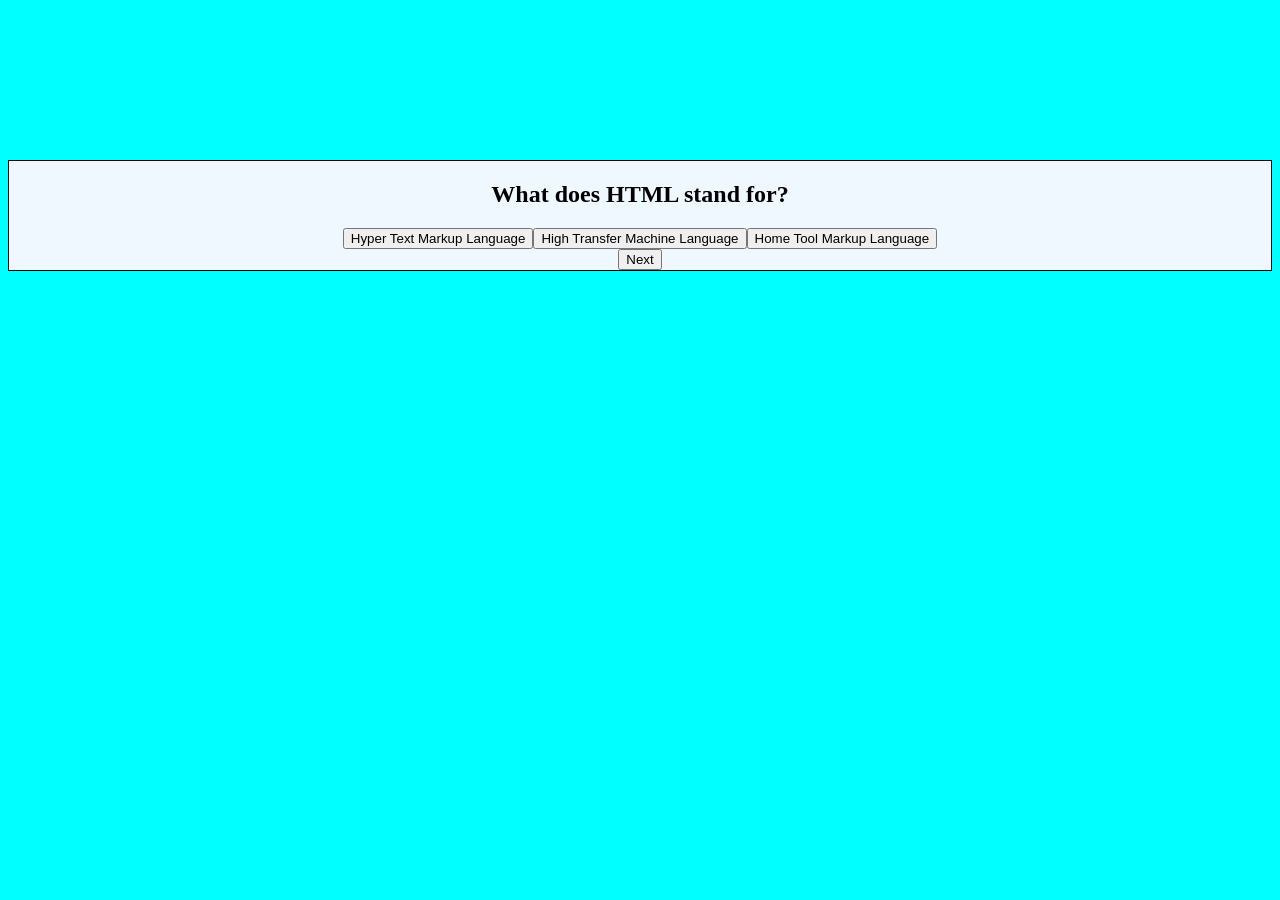
<file: Quiz_app/index.html>
<!DOCTYPE html>
<html lang="en">
<head>
    <meta charset="UTF-8">
    <meta name="viewport" content="width=device-width, initial-scale=1.0">
    <title>Quiz app</title>
    <link rel="stylesheet" href="style.css">
</head>
<body>
    <div id="container">

        <h2 id="question">question</h2>

        <div id="optionlist"></div>

        <button id="nextButton">Next</button>
        
    </div>
    
    <script src="script.js"></script>
</body>
</html>
</file>
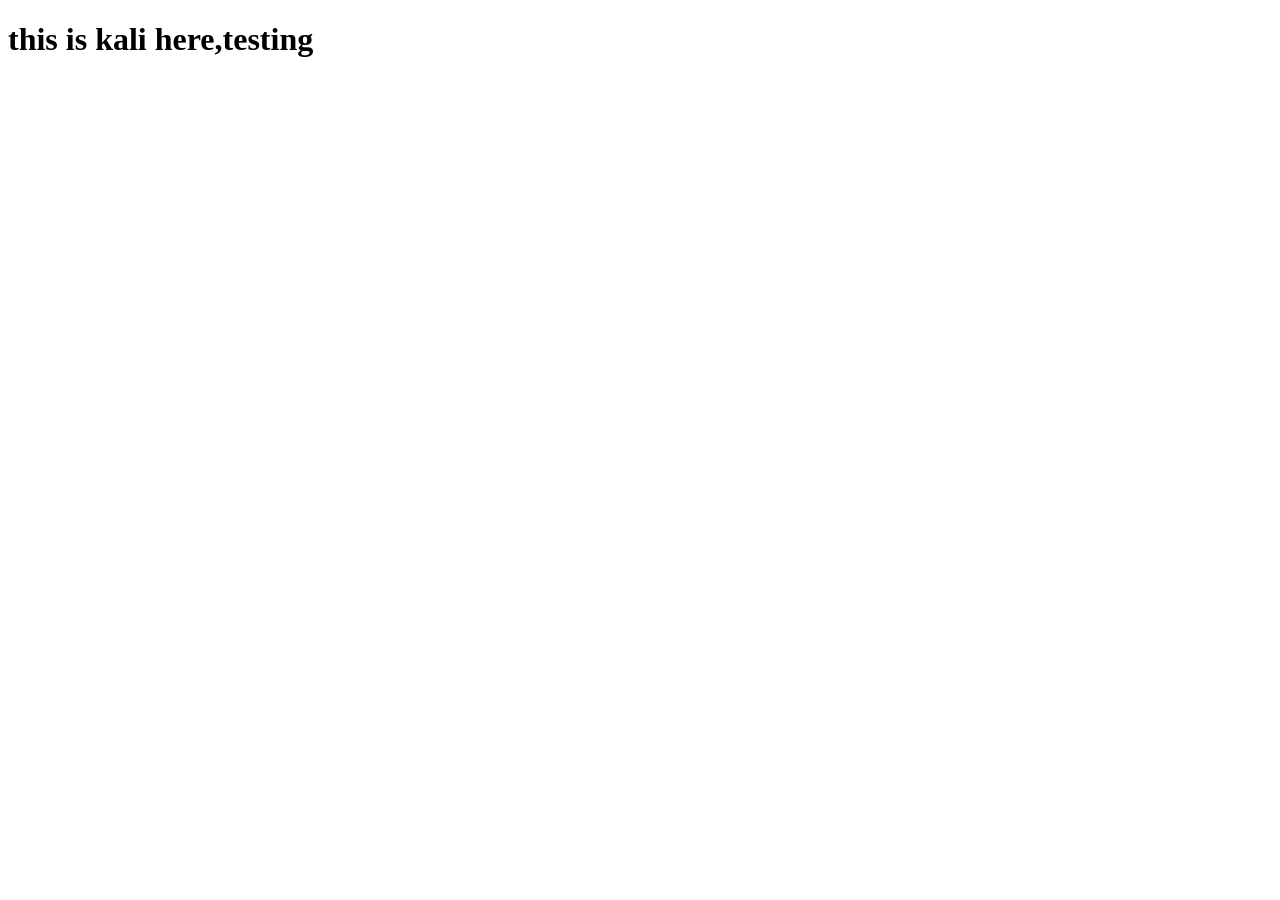
<file: testkali/index.html>
<!DOCTYPE html>
<html lang="en">
<head>
    <meta charset="UTF-8">
    <meta name="viewport" content="width=device-width, initial-scale=1.0">
    <title>Kali test</title>
</head>
<body>
    <h1>this is kali here,testing</h1>
    
</body>
</html>
</file>
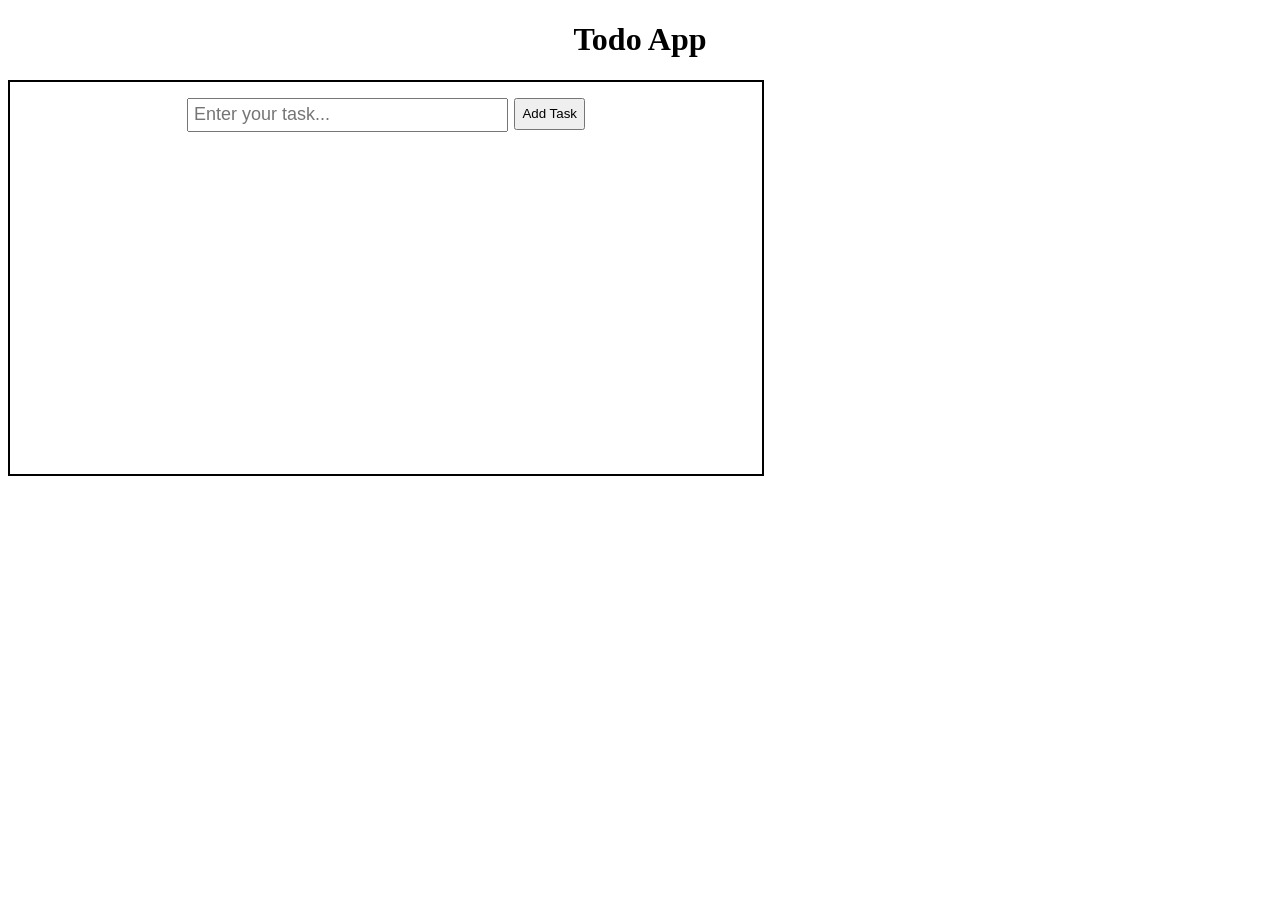
<file: todoApp/index.html>
<!DOCTYPE html>
<html lang="en">
<head>
    <meta charset="UTF-8">
    <meta name="viewport" content="width=device-width, initial-scale=1.0">
    <title>Todo App</title>
    <link rel="stylesheet" href="style.css">
</head>
<body>
    <h1>Todo App</h1>
    
    <div id="container">
        <div id="upper">
             <input type="text" id="inputTask" placeholder="Enter your task...">
        <button id="addButton">Add Task</button>
        </div>
       <div id="taskList"></div>
    </div>
    
    
       
    </div>
   
    <script src="script.js"></script>
</body>
</html>
</file>
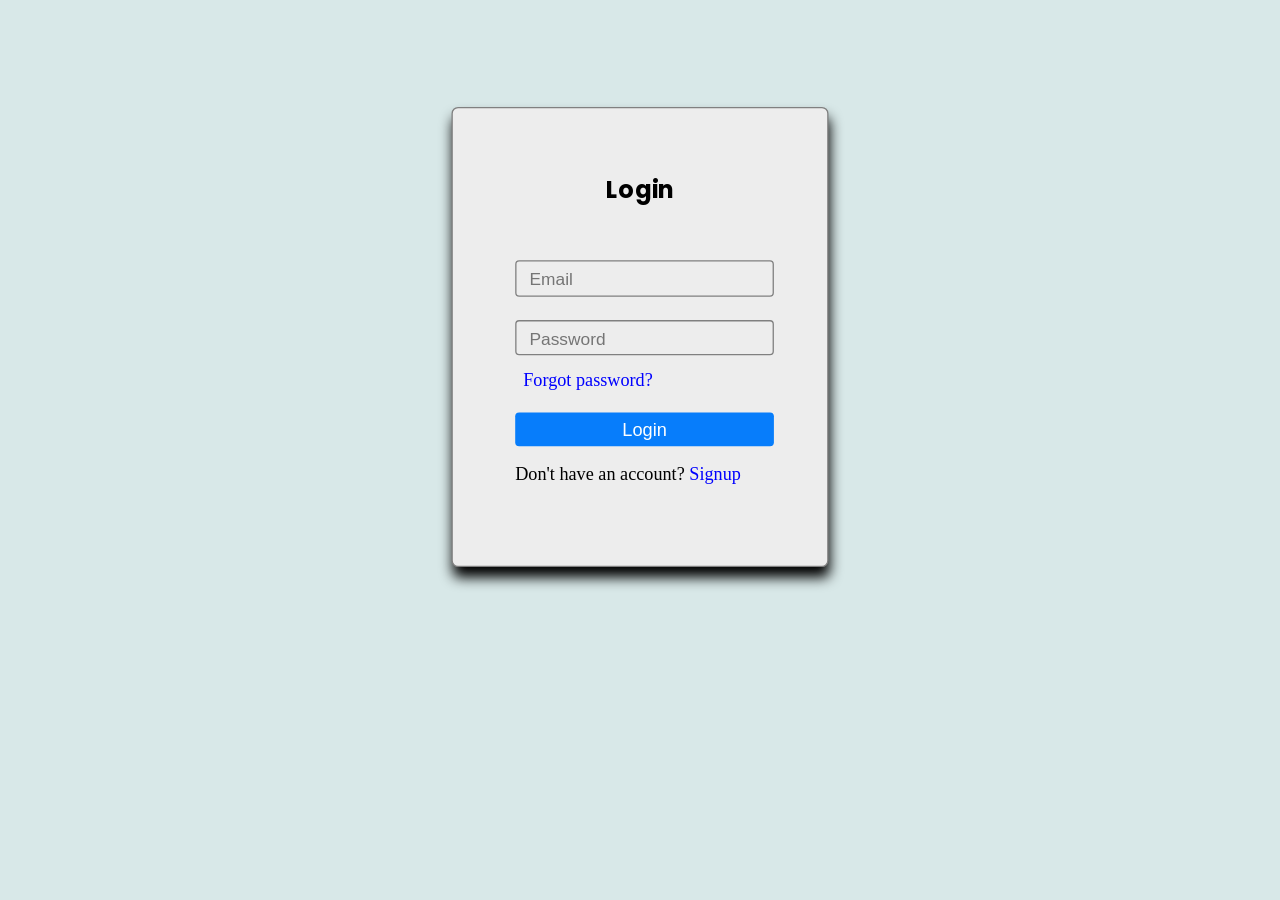
<file: todoappv2/index.html>
<!DOCTYPE html>
<html lang="en">
  <head>
    <meta charset="UTF-8" />
    <meta name="viewport" content="width=device-width, initial-scale=1.0" />
    <title>Todo app</title>
    <link rel="stylesheet" href="style.css" />
    <link rel="stylesheet" href="https://cdnjs.cloudflare.com/ajax/libs/font-awesome/6.5.0/css/all.min.css">

  </head>
  <body>

    <section id="authPage">
        
        <!-- sign up page here -->
      <div id="signup" class="card">
        <h3>Sign up</h3>
        <p>Create your account</p>

        <label for="Username">Create Username:</label>
        <input type="text" id="createUsername" placeholder="Enter Username.. " />
        <br /><br />
        <label for="password">Create Password:</label>
        <input type="password" id="createdPassword" placeholder="Enter password.." />
        <br /><br />
        <button id="createAccountButton">Create account</button>
        <br><br>
        <a href="#" id="forgotPassword">Forgot password?</a>
        <div id="successMsgContainer"></div>
        <div id="notifyerror"></div>
      </div>

         <!-- login page section is here -->
      <div id="login" class="card">
        <h3>Login</h3>
        <!-- <label for="Username">Username:</label> -->
        <input type="text" id="loginUsername" placeholder="Email " />
        <br /><br />
        <!-- <label for="password">Password:</label> -->
        <input type="password" id="loginPassword" placeholder="Password" />
        <br />
         <a href="#" id="forgotPassword">Forgot password?</a>
         <button id="LoginButton">Login</button>
       <div id="last">
         <p id="lastEl">Don't have an account? <a href="#" id="LoginButtonSignupLink">Signup</a></p>
       </div>
      </div>
    </section>

    <!-- signup page section is here -->

    <!-- todo app section goes here -->
    
    <section id="todo">
      <button id="darkmode"><i class="fa-solid fa-moon"></i></button>
      <!-- <center><h1>Todo App</h1></center> -->
      <div id="container">
        <input type="text" id="inputText" placeholder="Enter your task..." />
        <button id="addbutton">Add Task</button>
        <div id="tasklist"></div>
        <audio id="mouseclick" src="mouseclick.mp3"></audio>
      </div>
    </section>

    <script src="script.js"></script>
  </body>
</html>
</file>
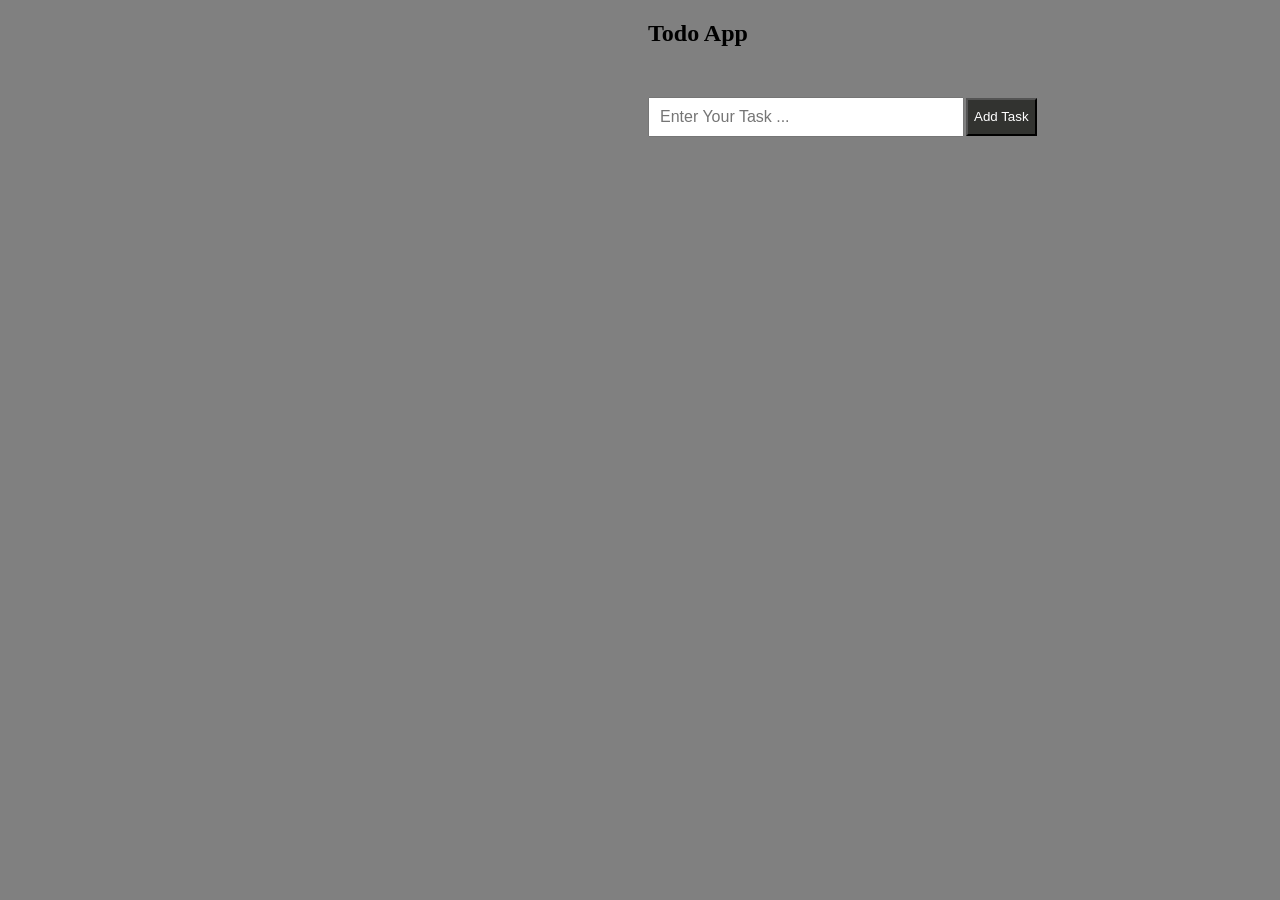
<file: kali/todoapp/index.html>
<!DOCTYPE html>
<html lang="en">
<head>
    <meta charset="UTF-8">
    <meta name="viewport" content="width=device-width, initial-scale=1.0">
    <title>todoapp</title>
    <link rel="stylesheet" href="style.css">
</head>
<body><section id="upper">
     <h1>Todo App</h1>
    <div id="container">
        <div id="input"><input type="text" name="text" id="inputBox" placeholder="Enter Your Task ..."></div>
        <div id="button"><button id="addBtn">Add Task</button></div>
    </div></section>
   
    <div id="taskList"></div>

   
    
    <script src="script.js"></script>
</body>
</html>
</file>
<file: Quiz_app/style.css>
body{
background-color: aqua;
text-align: center;
}

#container{
    margin-top: 10rem;
    border: 1px solid black;
background-color: aliceblue;


}
/* #question{

}
#options{

}
#button{

} */
</file>
<file: todoApp/style.css>
body{
    text-align: center;

}
#container{
    
     padding: 1rem;
    border: 2px solid black;
    width: 80vh;
    height: 40vh;

}
.divTask{
    /* padding-top: -1rem; */
    display: flex;
    justify-content:space-between;
    
    gap: 0.4rem;
   
    height: 42px;
     width: 310px;
     flex-wrap: wrap;
    border: 1px solid black;
    

     
}
#tasktext{
   
  
}
#removeButton{
    margin:0.9rem;
     padding: 2px 6px;
  font-size: 12px;
  height: 24px; ;

  border: none;
  background-color: red;
  color: white;
  border-radius: 4px;
  cursor: pointer;
 
}

#upper{
display: flex;
    justify-content: center;
    gap: 0.4rem;

}
#inputTask{
    padding-left: 5px;
    font-size:large;
    height: 28px;
    width: 310px;

}
#addButton{
    height: 32px;
}
</file>
<file: todoappv2/style.css>
@import url('https://fonts.googleapis.com/css2?family=Poppins:ital,wght@0,100;0,200;0,300;0,400;0,500;0,600;0,700;0,800;0,900;1,100;1,200;1,300;1,400;1,500;1,600;1,700;1,800;1,900&display=swap');




body{
  position: relative;
  background-color: rgb(216, 232, 232);
}
#navigation{
  position: absolute;
  margin-top: 0;
}
.card{
background-color: rgb(237, 237, 237);
box-shadow: 1px 8px 10px ;
}
#success{
  color: rgb(18, 162, 18);
}
#successMsgContainer{
  height: 1rem;
}

/* sign up page  */

#signup{
  border:1px solid grey;
  padding:3rem;
  border-radius: 5px;
  scale: 1.2;

}
#signup a {
  text-decoration: none;
}

#signup p{
  text-align: center;
  margin: 0rem 0rem 2rem 0rem;
}
#signup h3{
  text-align: center;
  text-decoration: underline;
}
#createAccountButton{
  background-color: rgb(103, 165, 235);
  border: none;
  border-radius: 3px;
 margin-left: 6rem;
 scale: 1.2;
 /* color: rgb(255, 255, 255); */
}


/* login page Css */

#authPage{
  display: flex;
  /* flex-wrap: wrap; */
  justify-content:center;
  margin-top: 10rem;
   gap: 10rem;
/* align-content: center; */
  /* padding: 10rem 40rem 0rem 20rem; */
  
}
input{
  background: transparent;
  border-radius: 3px;
  border: 0.2px solid grey;
   width: 185px;
   height: 24px;
   padding-left: 10px;

}
#loginPassword{
  padding-bottom: 0%;
  margin-bottom: 10px;

}
#login{
  /* display: none; */
  border: 1px solid grey;
  padding: 3rem;
  border-radius: 5px;
  scale: 1.3;
  width: 12rem;
  text-align: center;
}

#login a{
  text-decoration: none;
  font-size: 14px;
  margin-right: 5rem;
  /* width: max-content; */
  /* padding-top:px; */
  /* margin-top: 15px; */

}

#login h3{
  text-align: center;
  font-family: poppins;
 margin: 0rem 0rem 2.5rem 0rem;
   /* text-decoration: underline; */
}
#LoginButton{

   background-color: rgb(7, 125, 251);
  border: none;
  border-radius: 3px;
  color: white;
  font-size: 14px;
 /* margin-left: 6px; */
 margin-top: 1rem;
 height: 26px;
 /* scale:1.2; */
 width: 199px;

  /* color: rgb(255, 255, 255); */

}
#lastEl{
  font-size: 14px;
  /* font-family: poppins; */
  /* margin-left: -30px; */
  width: max-content;
}
a{
  color: blue;
  /* font-family:monospace; */
}
.pageDisappear{
  display: none;
}


.redborder{
  border-color: red;
  
}
.darkmode{
  background:rgb(101, 97, 97);
  color: white;

}









/* todo app css are below */


.taskdiv {
  display: flex;
  justify-content: space-between;
  margin: 10px 5px 10px 5px;
}
#left {
  display: flex;
}
#right {
  display: flex;
  justify-content: space-between;
  gap: 15px;
}
.inputTask {
  margin-left: 10px;
  font-size: 16px;
}
.checkbox {
  /* height: 24px; */
  scale: 1.5;
}
.removeButton {
  background-color: rgb(229, 49, 49);
  color: white;
  border: none;
  border-radius: 5px;
  cursor: pointer;
}
.removeButton:hover {
  background-color: red;
}
.line {
  text-decoration: line-through;
}

#inputText {
  justify-content: center;
  scale: 1.5;
  margin: 2rem 0rem 2rem 16rem;
  width: 200px;
}
#addbutton {
  margin-left: 4rem;
  color: white;
  border: none;
  border-radius: 5px;
  height: 24px;
  /* width: 48px; */
  scale: 1.4;
  background-color: rgb(72, 224, 72);
}
#addbutton:hover {
  cursor: pointer;
  background-color: rgb(0, 255, 0);
}
</file>
<file: kali/todoapp/style.css>
body {
  background-color: grey;
}

#upper{
   margin-left: 40rem;
}
#container {
  display: flex;
  align-items: center;
  gap: 2px;
  margin-top: 50px;
}
#inputBox {
  height: 34px;
  width: 300px;
  padding-left: 10px;
  font-size: 16px;
}
#addBtn {
  height: 38px;
  background-color: rgb(50, 51, 48);
  color: white;
  cursor: pointer;
}
#task {
  display: flex;
  align-items: center;
  justify-content: space-between;
}
#taskLeft {
  display: flex;
  align-items: center;
 gap: 1.5rem;
}
#taskRight {
  display: flex;
  align-items: center;
  gap: 1rem;
  margin-right: 2rem;
}

/* task css  */
#text{
    font-size: 20px;
}
#edit{
    height: 34px;
    width: 80px;
}
#delete{
      height: 34px;
    width: 80px;
}
#checkBox{
  transform: scale(1.5);
}

/* check uncheck feature */
.done{
    text-decoration: line-through;
}
</file>
